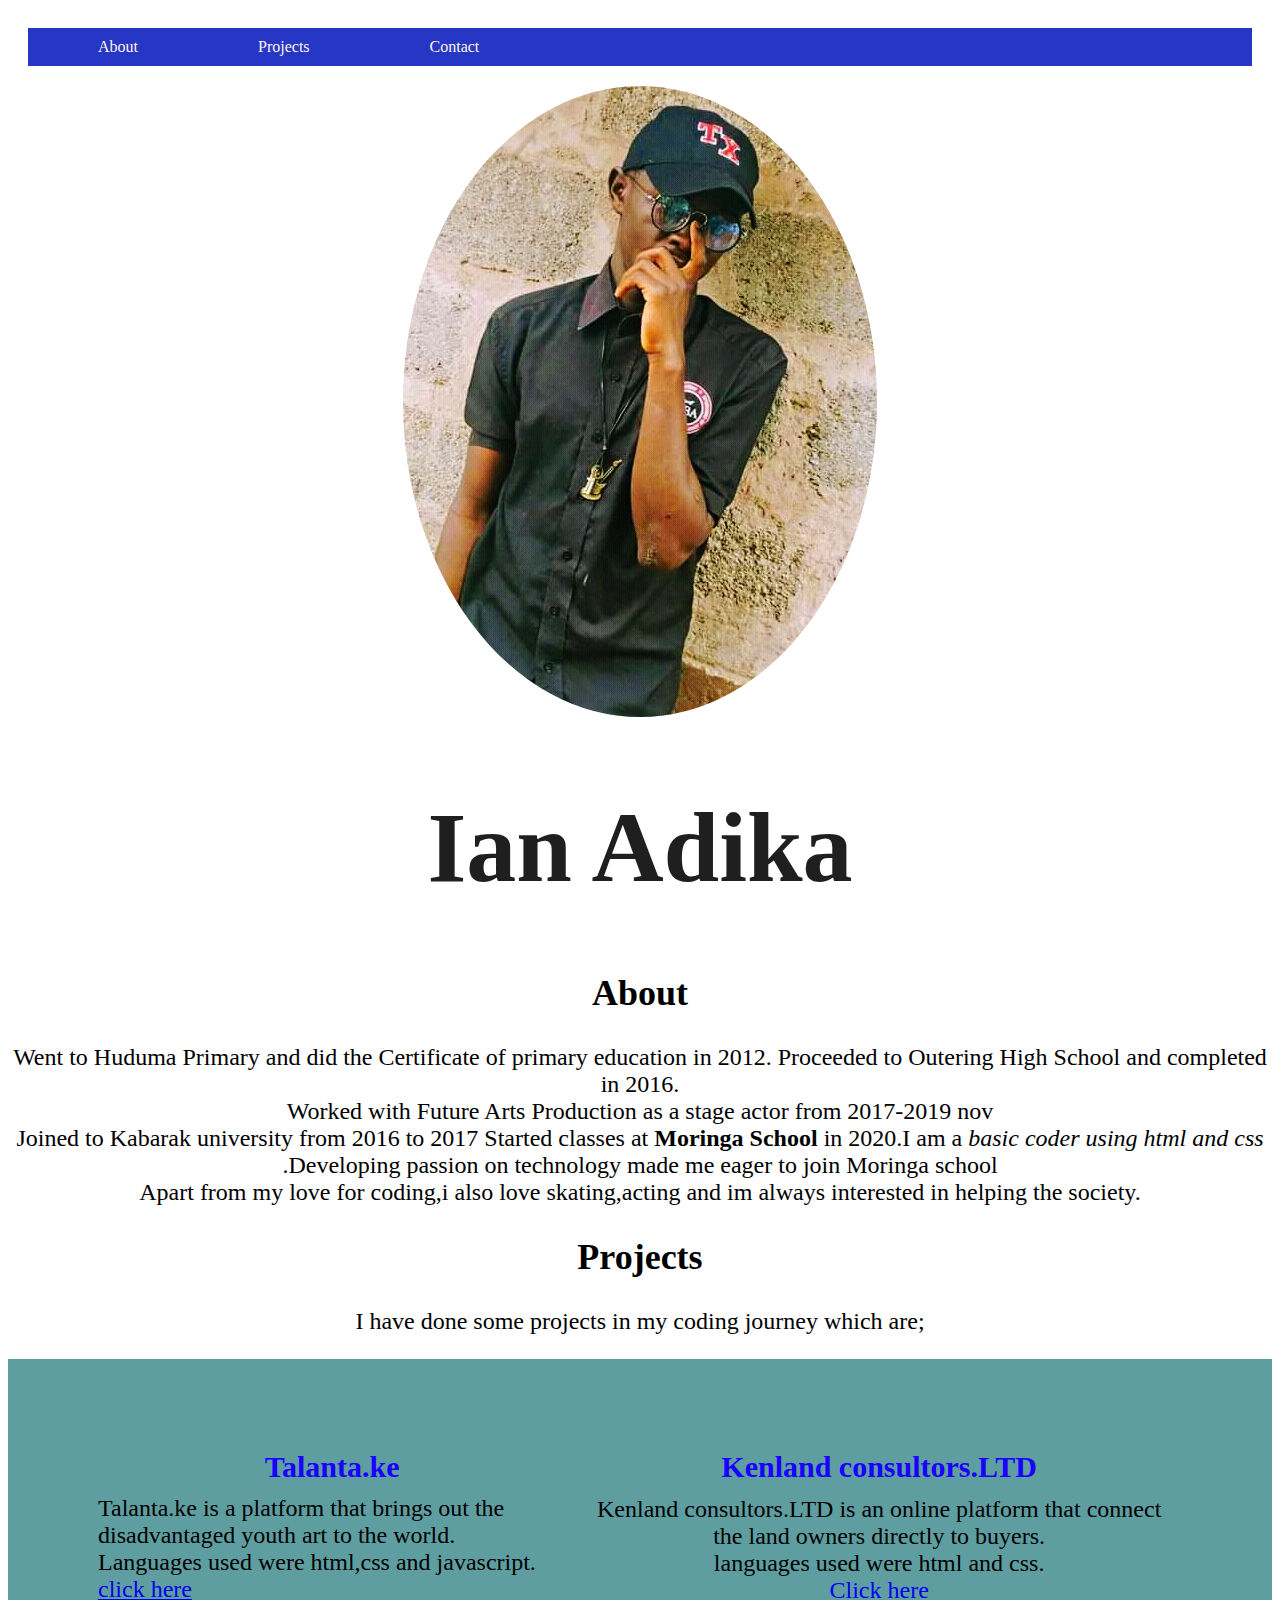
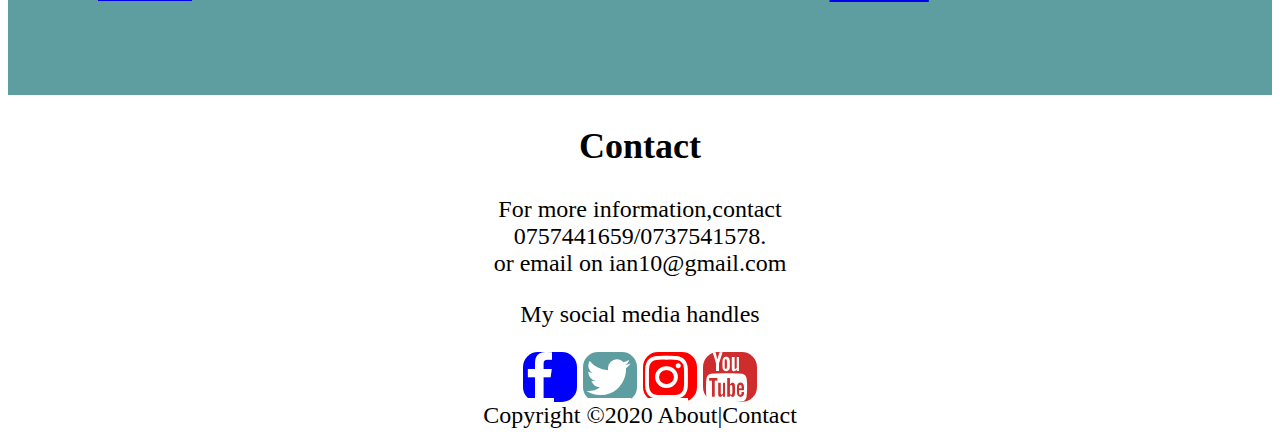
<file: index.html>
<!DOCTYPE html>
<html lang="en">
<head>
    <meta charset="UTF-8">
    <meta name="viewport" content="width=device-width, initial-scale=1.0">
    <meta http-equiv="X-UA-Compatible" content="ie=edge">
    <title>Ian_portfolio</title>
    <link rel="stylesheet" href="https://cdnjs.cloudflare.com/ajax/libs/font-awesome/4.7.0/css/font-awesome.min.css">
    <meta charset="UTF-8">
    <link rel="stylesheet"  href="index.css">
</head>
<body>
    
    <div class="container navbar">
        <header>
    <nav class="active">
        <ul>
        <li><a href="#about">About</a> </li>
        <li><a href="#project">Projects</a></li>
        <li><a href="#contact">Contact</a></li>
    </ul>

    </nav>
</header>
</div>

<div class="image">
    <img src="IMG-20190517-WA0029.jpg"  alt="cant load">
</div>
    <h1>
        <span>Ian Adika</span>
    </h1>
    <div id="about" class="about">
        <h2>About</h2>
        <p>Went to Huduma Primary  and did the Certificate of primary education in 2012.
            Proceeded to Outering High School and completed in 2016.<br>Worked with Future Arts Production as a stage  actor from 2017-2019 nov<br> 
            Joined to Kabarak university from 2016 to 2017
            Started classes at <strong>Moringa School</strong> in 2020.I am a <em>basic coder using html and css</em>
            .Developing passion on technology made me eager to join Moringa school<br>
            Apart from my love for coding,i also love skating,acting and im always interested in helping the society.
    </div>
    <div class="projects">
        <h2>Projects</h2>
        <p>I have done some projects in my coding journey which are;</p>
    </div>
    <table>
        <tr>
            <th>Talanta.ke</th>
            <th>Kenland consultors.LTD</th>
        </tr>
        <tr>
            <td class="one">Talanta.ke is a platform that brings out the<br> disadvantaged youth art to the world.<br>
                Languages used were html,css and javascript.<br>

              <a href="  https://nelvinom.github.io/talanta-1/">click here</a>
            </td>
                <td class="two">Kenland consultors.LTD is an online platform that connect <br>
                    the land owners directly to buyers.<br>
                languages used were html and css.<br> 
            <a href="https://ianadika44.github.io/Kenland-Consultors-LTD/">Click here</a>
        </td>
        </tr>
    </table>
    <div id="contact">
        <h2>Contact</h2>
        <p>For more information,contact<br>0757441659/0737541578.<br>or email on <a href="https://ian10@gmail.com"></a>ian10@gmail.com</a>
        </p>
    </div>
    <footer class="footer">
        <p>My social media handles</p>
        <a href="https://www.facebook.com" class="fa fa-facebook"></a>
        <a href="https://www.twitter.com" class="fa fa-twitter"></a>
        <a href="https://www.instagram.com" class="fa fa-instagram"></a>
        <a href="https://www.youtube.com" class="fa fa-youtube"></a>
     </footer>
    <footer> Copyright &copy;2020 About|Contact</footer> 
   </body>
</html>
</file>
<file: index.css>
ul{
    margin: 20px;
    padding: 10px;
    overflow: hidden;
    background-color: rgb(38, 54, 197);
    list-style: none;
}
 li{
    float: left;
    text-decoration: salmon;
    font-size: medium;
    border-spacing: 50px;
    text-align:center;
}

li a:hover{
    background-color: salmon;
}
li a{
    display: inline;
    color: seashell;
    text-align: center;
    padding: 60px;
    text-decoration: none;
}
body{
    text-align: center;
    background-image: url("https://bit.ly/2RYwihh");
    font-size: x-large;
    float: inline-start;
    overflow: auto;
}
th{
    text-align: center;
    border-spacing: 5px;
}
table{
    text-align: center;
    border-spacing: 10px;
    background-color: cadetblue;
    padding: 80px;
    background-size: 500px;
    width: 100%;
    height: 30%;
    
}
th{
    color: rgb(25, 0, 255);
    font-size: 30px;
    font-weight: bolder;
}
h1{
    font-size: 100px;
    font-weight: 900;
    color: rgba(0, 0, 0, 0.877);
    text-align: center;
    text-decoration: coral;

}
.one{
    text-align: left;
    float: left;
    padding: 0ch;
    margin: 0vmax;
}
.two{
    text-align: center;
}
footer{
    text-align: center;
}
.fa{
padding: 50px;
padding-top: 0px;
width: 2px;
padding-left: 2px;
font-size:50px;
height: 0px;

}

.fa-facebook{
    
    color: white;
    background-color:blue ;
    border-radius: 15px;

}
   
.fa-twitter{
background-color: cadetblue;
color: white;
border-radius: 15px;
}

.fa-instagram{
    background-color: red;
    color: white;
    border-radius: 15px;
}


.fa-youtube{
    background-color:rgba(202, 21, 21, 0.897) ;
    color: white;
    border-radius: 15px;
    
    
}
p:footer{
    text-align: center;
    font-weight: bolder;
    color: rgb(25, 0, 255);
    text-emphasis: none;
    text-decoration: transparent;
    float: left;
    padding-top: 0vmin;
}
img{
  border-radius: 90%;
  padding-bottom: 0px;
  padding-top: 0px;
  height: 30%;


}
</file>
